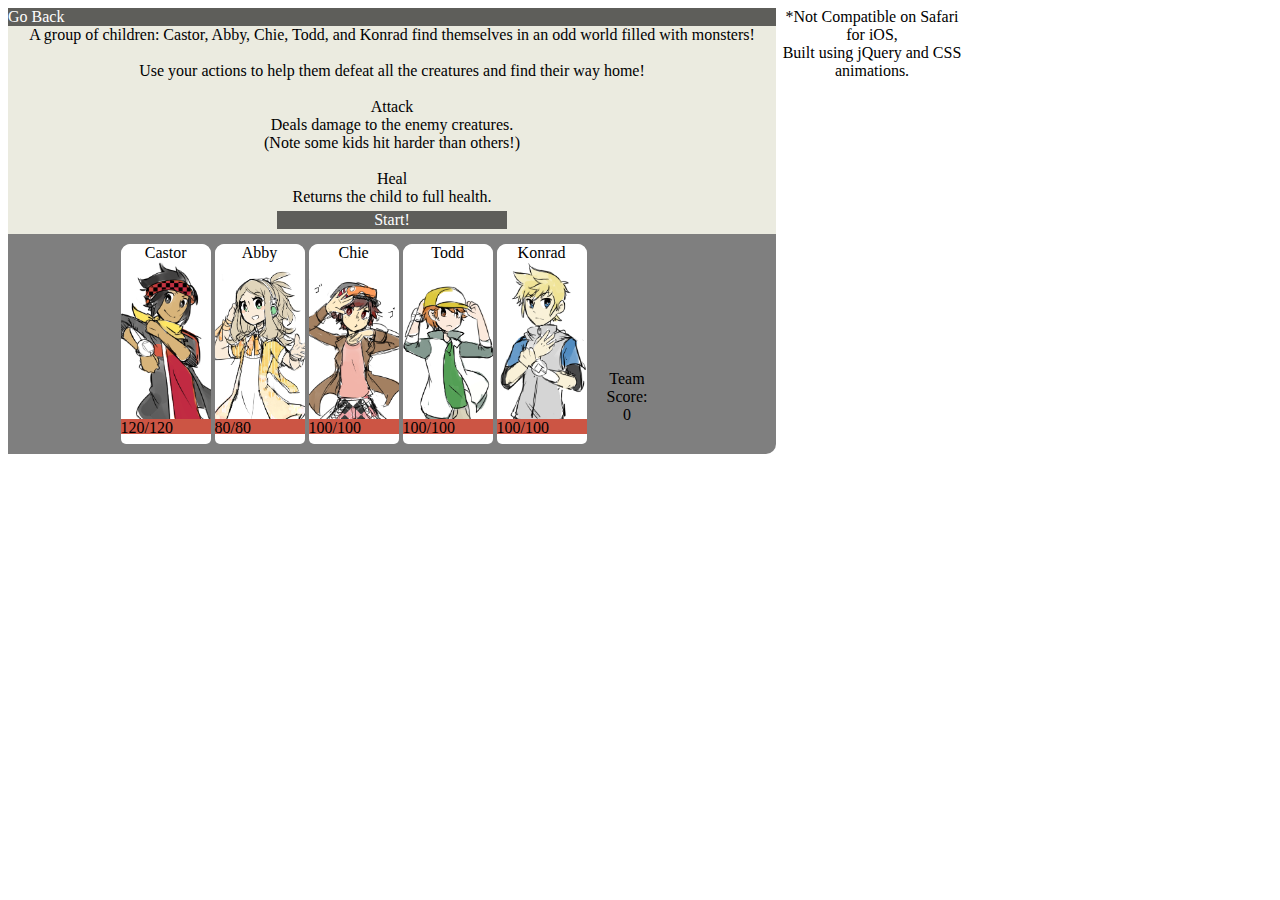
<file: index.html>
<!DOCTYPE html>
<html>
<head>
	<title>Early RPG</title>
	<link rel="stylesheet" type="text/css" href="style.css">
	<link rel="stylesheet" type="text/css" href="animations.css">
	<link rel="stylesheet" type="text/css" href="http://csshake.surge.sh/csshake.min.css">
	<link href="https://fonts.googleapis.com/css?family=Metrophobic|Slackey" rel="stylesheet">


</head>
<body>
	<div class='flex'>

		
		<div class='bg'>

			<div class='start'>
			<div class="back"><a onclick="history.back(-1)">Go Back</a></div>


				A group of children: Castor, Abby, Chie, Todd, and Konrad find themselves in an odd world filled with monsters!
				<br/>
				<br/>
				Use your actions to help them defeat all the creatures and find their way home!

				<br>
				<br>Attack
				<br>Deals damage to the enemy creatures.
				<br>(Note some kids hit harder than others!)
				<br>
				<br>Heal
				<br>Returns the child to full health.



				<div class='button' id=start>Start!</div>
			</div>

			<div class='left'>
			<div class="back"><a onclick="history.back(-1)">Go Back</a></div>
				<div class='header' id=left>Round 1
				</div>
				<div class="enemy_container">
					<div class='enemyimage' id='0'>
						<div class='health-bg'><br></div>
						<div class='health-bar' data-total="1000" data-value="1000">
							<div class="bar">
								<div class="hit"></div>
							</div>
							<div class="backgroundWhite">Enemy Creature</div>
						</div>

					</div>
					<div class='enemyimage' id='1'>
						<div class='health-bg'><br></div>
						<div class='health-bar' data-total="1000" data-value="1000">
							<div class="bar">
								<div class="hit"></div>
							</div>
						</div>
					</div>
					<div class='enemyimage' id='2'>
						<div class='health-bg'><br></div>
						<div class='health-bar' data-total="1000" data-value="1000">
							<div class="bar">
								<div class="hit"></div>
							</div>
						</div>
					</div>
					<div class='enemyimage' id='3'>
						<div class='health-bg'><br></div>
						<div class='health-bar' data-total="1000" data-value="1000">
							<div class="bar">
								<div class="hit"></div>
							</div>
						</div>
					</div>
					<div class='enemyimage' id='4'>
						<div class='health-bg'><br></div>
						<div class='health-bar' data-total="1000" data-value="1000">
							<div class="bar">
								<div class="hit"></div>
							</div>
						</div>
					</div>
				</div>
				<div class='turnorder'>
					Turn Order:
					<!-- <ul class='turn'>Abby</ul> -->
					<!-- <ul class='turn'>Chie</ul> -->
					<!-- <ul class='turn'>Shurimon</ul> -->
					<!-- <ul class='turn'>Castor</ul> -->
					<!-- <ul class='turn'>Todd</ul> -->
					<!-- <ul class='turn'>Konrad</ul> -->
				</div>

				<div class='enemytext'>
					Enemy Message!
				</div>

			</div>

			<div class='right'>


				<div class='characters_container'>

					<div class='character'  id = player1> 
						<div class='health-bg'><br></div>
						<div class=charactertext>Castor</div>
						<div class='health-bar' data-total="1000" data-value="1000">
							<health>
								100
							</health>
							<div class="bar">
								<div class="hit"></div>
							</div>

						</div>
<!-- 					<div class="CurrentTurn" id = "Castor">Current Turn</div>
-->				</div>
<div class='character' id = player2> 
	<div class='health-bg'><br></div>
	<div class=charactertext>Abby</div>
	<div class='health-bar' data-total="1000" data-value="1000">
		<health>

		</health>
		<div class="bar">
			<div class="hit"></div>
		</div>
	</div>
<!-- 					<div class="CurrentTurn" id = "Abby">Current Turn</div>
-->				</div>
<div class='character' id = player3> 
	<div class='health-bg'><br></div>
	<div class=charactertext>Chie</div>
	<div class='health-bar' data-total="1000" data-value="1000">
		<health></health>
		<div class="bar">
			<div class="hit"></div>
		</div>
	</div>
<!-- 					<div class="CurrentTurn" id = "Chie">Current Turn</div>
-->				</div>
<div class='character' id = player4> 
	<div class='health-bg'><br></div>
	<div class=charactertext>Todd</div>
	<div class='health-bar' data-total="1000" data-value="1000">
		<health></health>
		<div class="bar">
			<div class="hit"></div>
		</div>
	</div>
<!-- 					<div class="CurrentTurn" id = "Todd">Current Turn</div>
-->				</div>
<div class='character' id = player5>
	<div class='health-bg'><br></div>
	<div class=charactertext>Konrad</div>
	<div class='health-bar' data-total="1000" data-value="1000">
		<health></health>
		<div class="bar">
			<div class="hit"></div>
		</div>

	</div>
<!-- 					<div class="CurrentTurn" id = "Konrad">Current Turn</div>
-->				</div>

<div class = 'buttcontainer'>
	<div class = 'button' id ='action'>Pick An Action!</div>
	<p class='button' id='attack'>Attack</p>
	<p class='button' id='heal'>Heal</p>
	<p class='button' id='next'>Next</p>
	<div class = 'score'>
		<p id='score'>Team Score:<br> 0</p>
	</div>
</div>
</div>

<div class='header'>
</div>


</div>

<div>*Not Compatible on Safari for iOS, <br>Built using jQuery and CSS animations.	</div>
</div>


</div>
</div>
</div>
</body>

</html>


<script src="https://ajax.googleapis.com/ajax/libs/jquery/2.1.3/jquery.min.js"></script>	
<script src="characters.js" type="text/javascript" charset="utf-8" async defer></script>
<script src="enemies.js" type="text/javascript" charset="utf-8" async defer></script>
<script src="gamelogic.js" type="text/javascript" charset="utf-8" async defer></script>
<script src="script.js" type="text/javascript" charset="utf-8" async defer></script>
</file>
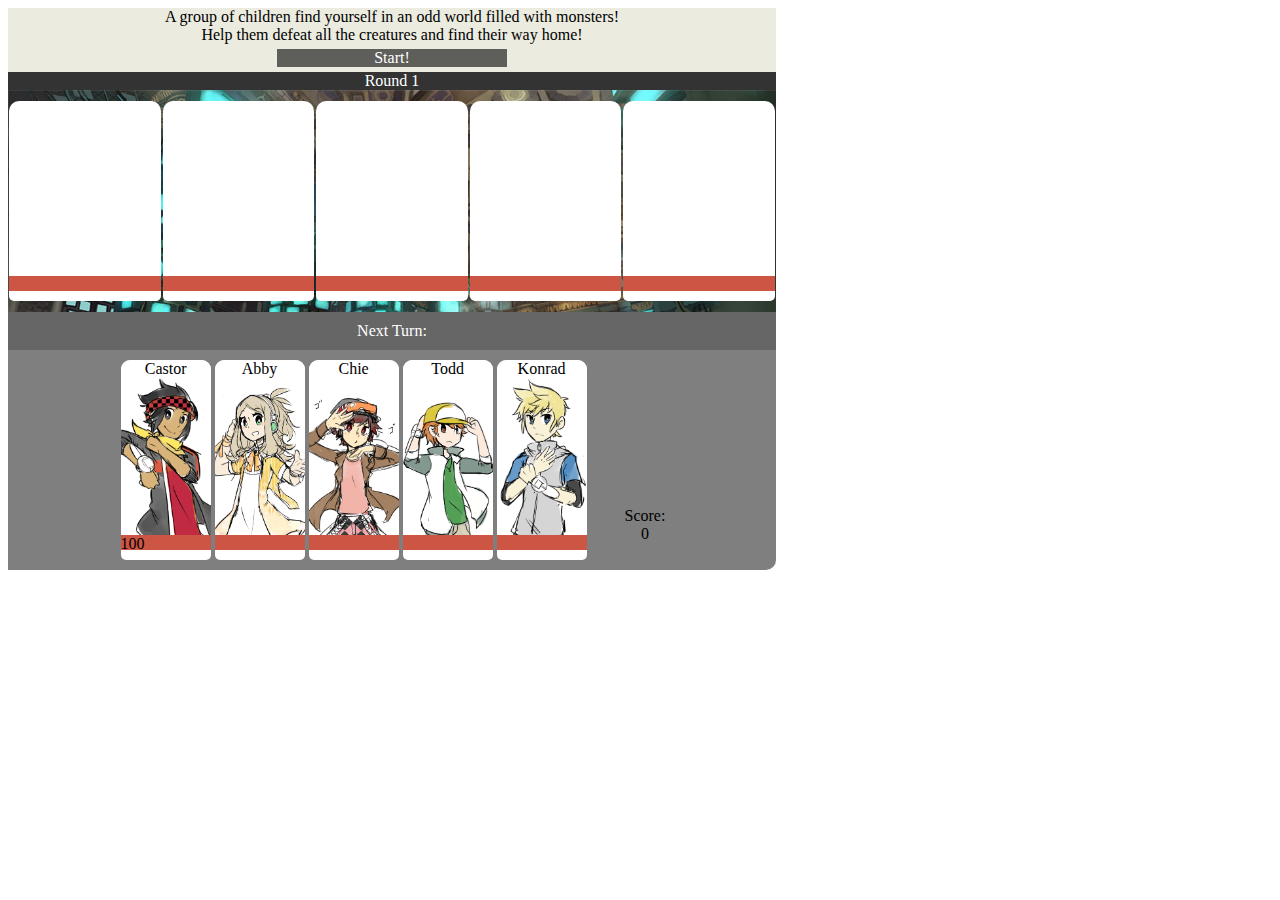
<file: github.io/index.html>
<!DOCTYPE html>
<html>
<head>
	<title>Early RPG</title>
	<link rel="stylesheet" type="text/css" href="style.css">
	<link rel="stylesheet" type="text/css" href="animations.css">
	<link rel="stylesheet" type="text/css" href="http://csshake.surge.sh/csshake.min.css">
	<link href="https://fonts.googleapis.com/css?family=Metrophobic|Slackey" rel="stylesheet">


</head>
<body>

	<div class='bg'>
		<div class='start'>
			A group of children find yourself in an odd world filled with monsters! <br> Help them defeat all the creatures and find their way home!
			<div class='button' id=start>Start!</div>
		</div>
		<div class='mid'>
			<div class='header' id=left>Message Log
			</div>
			<div class='playertext log'> Player Message! </div>


		</div>
		<div class='left'>
			<div class='header' id=left>Round 1
			</div>
			<div class="enemy_container">
				<div class='enemyimage' id='0'>
					<div class='health-bg'><br></div>
					<div class='health-bar' data-total="1000" data-value="1000">
						<div class="bar">
							<div class="hit"></div>
						</div>
					</div>
				</div>
				<div class='enemyimage' id='1'>
					<div class='health-bg'><br></div>
					<div class='health-bar' data-total="1000" data-value="1000">
						<div class="bar">
							<div class="hit"></div>
						</div>
					</div>
				</div>
				<div class='enemyimage' id='2'>
					<div class='health-bg'><br></div>
					<div class='health-bar' data-total="1000" data-value="1000">
						<div class="bar">
							<div class="hit"></div>
						</div>
					</div>
				</div>
				<div class='enemyimage' id='3'>
					<div class='health-bg'><br></div>
					<div class='health-bar' data-total="1000" data-value="1000">
						<div class="bar">
							<div class="hit"></div>
						</div>
					</div>
				</div>
				<div class='enemyimage' id='4'>
					<div class='health-bg'><br></div>
					<div class='health-bar' data-total="1000" data-value="1000">
						<div class="bar">
							<div class="hit"></div>
						</div>
					</div>
				</div>
			</div>
			<div class='turnorder'>
			Next Turn:
				<!-- <ul class='turn'>Abby</ul> -->
				<!-- <ul class='turn'>Chie</ul> -->
				<!-- <ul class='turn'>Shurimon</ul> -->
				<!-- <ul class='turn'>Castor</ul> -->
				<!-- <ul class='turn'>Todd</ul> -->
				<!-- <ul class='turn'>Konrad</ul> -->
			</div>
<!-- 
			<div class='enemytext'>
				Enemy Message!
			</div>
		-->
	</div>

	<div class='right'>


		<div class='characters_container'>

			<div class='character'  id = player1> 
				<div class='health-bg'><br></div>
				<div class=charactertext>Castor</div>
				<div class='health-bar' data-total="1000" data-value="1000">
					<health>
						100
					</health>
					<div class="bar">
						<div class="hit"></div>
					</div>
				</div>
			</div>
			<div class='character' id = player2> 
				<div class='health-bg'><br></div>
				<div class=charactertext>Abby</div>
				<div class='health-bar' data-total="1000" data-value="1000">
					<health>

					</health>
					<div class="bar">
						<div class="hit"></div>
					</div>
				</div>
			</div>
			<div class='character' id = player3> 
				<div class='health-bg'><br></div>
				<div class=charactertext>Chie</div>
				<div class='health-bar' data-total="1000" data-value="1000">
					<health></health>
					<div class="bar">
						<div class="hit"></div>
					</div>
				</div>
			</div>
			<div class='character' id = player4> 
				<div class='health-bg'><br></div>
				<div class=charactertext>Todd</div>
				<div class='health-bar' data-total="1000" data-value="1000">
					<health></health>
					<div class="bar">
						<div class="hit"></div>
					</div>
				</div>
			</div>
			<div class='character' id = player5>
				<div class='health-bg'><br></div>
				<div class=charactertext>Konrad</div>
				<div class='health-bar' data-total="1000" data-value="1000">
					<health></health>
					<div class="bar">
						<div class="hit"></div>
					</div>

				</div>
			</div>

			<div class = 'buttcontainer'>
				<p class='button' id='attack'>Attack</p>
				<p class='button' id='defend'>Defend</p>
				<p class='button' id='heal'>Heal</p>
				<p class='button' id='skill'>Skill</p>
				<p class='button' id='next'>Next</p>
				<div class = 'score'>
					<p id='score'>Score:<br> 0</p>
				</div>
			</div>
		</div>

		<div class='header'>
		</div>


	</div>

</div>



</div>
</div>

</body>
</html>


<script src="https://ajax.googleapis.com/ajax/libs/jquery/2.1.3/jquery.min.js"></script>	
<script src="characters.js" type="text/javascript" charset="utf-8" async defer></script>
<script src="enemies.js" type="text/javascript" charset="utf-8" async defer></script>
<script src="gamelogic.js" type="text/javascript" charset="utf-8" async defer></script>
<script src="script.js" type="text/javascript" charset="utf-8" async defer></script>
</file>
<file: style.css>
body{
				text-align: center;
			}

			.back{
				cursor: pointer;
				background: rgba(0, 0, 0, 0.6);
				color: white;
				width: 100%;
				bottom: 5px;
				text-align: left;
			}


			.start{
				float: left;
				width: 80%;
				background: #ebebe0;
			}
			.top{
				width: auto; 
				height: auto;
				background-color: #181000;]
				position: absolute;
				/*border-style: solid;*/
			}
			.bg{
				max-width: 60em;
				min-height: 10em;
				/* 				background-color: #f66f00; */
				position: absolute;
				/*border-style: solid;*/
				border-radius: 10px;
			}
			.mid{
				float: 	right;
				background-color: grey;
				height: 100%;
				width: 20%;		
				/*margin: 10px 0 0 0;*/
				/*bottom: 0;*/
				position: relative;
				visibility: hidden;
			}
			.left {
				width: 80%;
				/*height: 30em;*/
				/* 				background-color: #ff5; */
				float: left;
				bottom:0;
				border-top-left-radius: 10px;
				position: relative;
				align-items: center;
				justify-content: center;
			}
			.right {
				width: 80%;
				/*height: 30em;*/
				/* 				background-color: black; */
				float: left;
				bottom:0;
				border-bottom-right-radius: 10px;
				position: relative;
				align-items: center;
				justify-content: center;
				/*padding-left: 0.5%;*/
			}

			.buttcontainer{	
				display: inline;
				float: right;
				width: 10%;
				align-items: center;
				justify-content: center;
				padding-top: 10px


			}


			.button{
				margin: 5px;
				cursor: pointer;
				/* 				background-color: #a014a0; */
				background: rgba(0, 0, 0, 0.6);
				color: white;
				/*border-style: solid;*/
				width: 100%;
				bottom: 5px;
				/*margin-left: auto;*/
				/*margin-right: auto;*/
				visibility: hidden;
			}

			.button#action{
				background-color: rgba(0, 0, 0, 0.6);
				cursor: auto;
				width: 100%;
				border-bottom: solid;
			}


			.button#start{
				/*display: flex;*/
				width: 30%;
				margin-left: auto;
				margin-right: auto;
				visibility: visible;
			}

			.button#next{
				width: 130%;
			}


			.off{
				background-color: grey;
				cursor: default;
			}
			.score{
				float: right;
			}

			.turnorder{
				background: rgba(0, 0, 0, 0.6);
				color: white;
				/* 				border-bottom-style: solid; */
				width: 100%;
				/*float: left;*/
				display: flex;
				align-items: center;
				justify-content: center;
				overflow: hidden;
				scroll-behavior: smooth;
				padding: 10px 0px 10px 0px;
			}

			.turn{
				/*gamelogic.js as border stuff*/
				display: flex;
				/*height: 50px;*/
				/*width: 50px;*/
				margin: 0 5px 0 5px;
				padding: 5px;
				background: rgba(0, 0, 0, 0.3);
				border-radius: 10px;

			}
			.enemy_container{
				display: flex;
				width: 100%;
				/* background-color: magenta; */
				background-image: url("./images/Binary_Castle_b.jpg");
				align-items: center;
				justify-content: center;
				float: center;
				padding: 10px 0px 10px 0px;
			}

			.enemyimage{
				height: 200px;
				width: 200px;
				/*display:flex;
				/*background-image: url("./images/shurimon.jpg");*/
				background-repeat: no-repeat;
				background-color: white;
				background-size: 100% ;
				/*align-items: center;*/
				/*justify-content: center;*/
				margin: 1px;
				/*margin: 10px 10px 10px 10px;*/
				border-radius: 10px;
				position: relative;

			}

			.selected{
				border-style: solid;
				border-color: gold;
			}
			.selected#player1{
				border-color: red;
			}
			.selected#player2{
				border-color: gold;
			}
			.selected#player3{
				border-color: orange;
			}
			.selected#player4{
				border-color: green;
			}
			.selected#player5{
				border-color: blue;
			}


			.defeated{
				-webkit-filter: grayscale(100%);
			}

			/*Health bar code - http://codepen.io/dwidomski/pen/KBzuo*/

			.health-bar{
				height: auto;
				width: 100%;
				background-color: grey;
				display:inlineflex;
				bottom: 10px;
				position: absolute;
			}

			.bar {
				background: #c54;
				width: 100%;
				height: 10px;
				position: relative;
				transition: width .5s linear;
				padding-top: 5px;
			}

			.hit {
				background: rgba(255,255,255,0.6);
				position: absolute;
				top: 0;
				right: 0;
				bottom: 0;
				width: 0px;
				padding-top: 5px;

				transition: width .5s linear;

			}

			.health-bg{
				height: auto;
				width: 100%;
				background-color: white;
				display:inlineflex;
				bottom: 0px;
				position: absolute;
				border-bottom-right-radius: 5px;
				border-bottom-left-radius: 5px;
			}





			.header{
				/* 				background-color: #f66f00; */
				width: 100%;
				align-items: center;
				justify-content: center;
			}
			.header#left{
				width: 100%;
				/* 				background-color: purple; */
				background: rgba(0, 0, 0, 0.8);

				color: white;
			}
			.header#turnorder{
				border-bottom-style: solid;
			}
			.bottom{
				bottom: 0
				position: absolute;
			}


			.characters_container{
				display: flex;
				width: 100%;
				height: 50%;
				background: rgba(0, 0, 0, 0.5);
				/* 				background-color: purple; */
				align-items: center;
				justify-content: center;
				float: left;
				padding: 10px 0px 10px 0px;
				border-bottom-right-radius: 10px;
			}
			.character{
				width: 90px;
				height: 200px;
				min-height: 50%;
				/* 				background-color: pink; */
				float: left;
				margin: 0 2px 0 2px;
				border-radius: 10px;
				background-image: url("./images/Kids.png");
				background-size: 700px ;
				background-repeat: no-repeat;
				position: relative;
			}
			.charactertext{
				border-radius: 10px;
				background-color: white;
				overflow: hidden;
				scroll-behavior: smooth;
			}
			.playertext{
				max-height: 25em;
				min-height: 25em;
				width: 100%;
				/* 				background-color: orange; */
				border-bottom-right-radius: 5px;
				align-items: center;
				justify-content: center;
				box-sizing: border-box;
				align-items: center;
				justify-content: center;
				overflow-y: scroll;
				scroll-behavior: smooth;
			}

			.enemytext{
				/*height: 100%;*/
				width: 100%;
				align-items: center;
				justify-content: center;
				/*box-sizing: border-box;*/
				/*scroll-behavior: smooth;*/
				/*position: absolute;*/
				background: salmon;
				display: flex;
			}

			.turn#order0{
				border-bottom-style: solid;
				border-color: orange;
			}


			/*//could probably be set with javascript when setting players*/
			.character#player1{
				background-position: -40px -1px;
			}
			.character#player2{
				background-position: -308px -20px;
			}
			.character#player3{
				background-position: -175px -28px;
			}
			.character#player4{
				background-position: -435px -40px;
			}
			.character#player5{
				background-position: -565px -1px;
			}

			health{
				/*color: red;*/
				/*width: 100%;*/
				background: none;
				position: absolute;
				z-index:10;
				display: flex;
				margin-left: auto;
				margin-right: auto;
			}

			/*CSS Shake - https://elrumordelaluz.github.io/csshake/*/
			.hit {
				animation: shake-opacity 0.82s cubic-bezier(.36,.07,.19,.97) both;
				/*transform: translate3d(0, 0, 0);*/
				/*backface-visibility: hidden;*/
				/*perspective: 1000px;*/
			}

			.button:hover{
				animation: floating 0.82s cubic-bezier(.36,.07,.19,.97) both;
			}

			.button#action:hover{
				animation: none;
			}


			.character:hover, .enemyimage:hover{
				/*animation: pulse 0.82s cubic-bezier(.36,.07,.19,.97) both;*/
			}
/*			.enemyimage:hover .character:hover .button:hover{
				animation: floating;
				}*/

				win{
					color:white;
					font-family: 'Slackey', cursive;
					font-size: 100px;
					-webkit-text-stroke-width: 2px;
					-webkit-text-stroke-color: black;
				}

				lose{
					color:white;
					font-family: 'Slackey', cursive;
					font-size: 100px;
					-webkit-text-stroke-width: 2px;
					-webkit-text-stroke-color: black;
				}
</file>
<file: animations.css>
/*
==============================================
CSS3 ANIMATION CHEAT SHEET
==============================================

Made by Justin Aguilar

www.justinaguilar.com/animations/

Questions, comments, concerns, love letters:
justin@justinaguilar.com
==============================================
*/

/*
==============================================
slideDown
==============================================
*/
.CurrentTurn{
	background-color: hsla(0, 0%, 0%, .5);
	visibility: hidden;
	color: white;
	 position: absolute;
    bottom: 25%;
    width: 100%;
}

.visible{
	visibility: visible;
}


.backgroundWhite{
	background-color: white;
}

.slideDown{
	animation-name: slideDown;
	-webkit-animation-name: slideDown;	

	animation-duration: 1s;	
	-webkit-animation-duration: 1s;

	animation-timing-function: ease;	
	-webkit-animation-timing-function: ease;	

	visibility: visible !important;						
}

@keyframes slideDown {
	0% {
		transform: translateY(-100%);
	}
	50%{
		transform: translateY(8%);
	}
	65%{
		transform: translateY(-4%);
	}
	80%{
		transform: translateY(4%);
	}
	95%{
		transform: translateY(-2%);
	}			
	100% {
		transform: translateY(0%);
	}		
}

@-webkit-keyframes slideDown {
	0% {
		-webkit-transform: translateY(-100%);
	}
	50%{
		-webkit-transform: translateY(8%);
	}
	65%{
		-webkit-transform: translateY(-4%);
	}
	80%{
		-webkit-transform: translateY(4%);
	}
	95%{
		-webkit-transform: translateY(-2%);
	}			
	100% {
		-webkit-transform: translateY(0%);
	}	
}

/*
==============================================
slideUp
==============================================
*/


.slideUp{
	animation-name: slideUp;
	-webkit-animation-name: slideUp;	

	animation-duration: 1s;	
	-webkit-animation-duration: 1s;

	animation-timing-function: ease;	
	-webkit-animation-timing-function: ease;

	visibility: visible !important;			
}

@keyframes slideUp {
	0% {
		transform: translateY(100%);
	}
	50%{
		transform: translateY(-8%);
	}
	65%{
		transform: translateY(4%);
	}
	80%{
		transform: translateY(-4%);
	}
	95%{
		transform: translateY(2%);
	}			
	100% {
		transform: translateY(0%);
	}	
}

@-webkit-keyframes slideUp {
	0% {
		-webkit-transform: translateY(100%);
	}
	50%{
		-webkit-transform: translateY(-8%);
	}
	65%{
		-webkit-transform: translateY(4%);
	}
	80%{
		-webkit-transform: translateY(-4%);
	}
	95%{
		-webkit-transform: translateY(2%);
	}			
	100% {
		-webkit-transform: translateY(0%);
	}	
}

/*
==============================================
slideLeft
==============================================
*/


.slideLeft{
	animation-name: slideLeft;
	-webkit-animation-name: slideLeft;	

	animation-duration: 1s;	
	-webkit-animation-duration: 1s;

	animation-timing-function: ease-in-out;	
	-webkit-animation-timing-function: ease-in-out;		

	visibility: visible !important;	
}

@keyframes slideLeft {
	0% {
		transform: translateX(150%);
	}
	50%{
		transform: translateX(-8%);
	}
	65%{
		transform: translateX(4%);
	}
	80%{
		transform: translateX(-4%);
	}
	95%{
		transform: translateX(2%);
	}			
	100% {
		transform: translateX(0%);
	}
}

@-webkit-keyframes slideLeft {
	0% {
		-webkit-transform: translateX(150%);
	}
	50%{
		-webkit-transform: translateX(-8%);
	}
	65%{
		-webkit-transform: translateX(4%);
	}
	80%{
		-webkit-transform: translateX(-4%);
	}
	95%{
		-webkit-transform: translateX(2%);
	}			
	100% {
		-webkit-transform: translateX(0%);
	}
}

/*
==============================================
slideRight
==============================================
*/


.slideRight{
	animation-name: slideRight;
	-webkit-animation-name: slideRight;	

	animation-duration: 1s;	
	-webkit-animation-duration: 1s;

	animation-timing-function: ease-in-out;	
	-webkit-animation-timing-function: ease-in-out;		

	visibility: visible !important;	
}

@keyframes slideRight {
	0% {
		transform: translateX(-150%);
	}
	50%{
		transform: translateX(8%);
	}
	65%{
		transform: translateX(-4%);
	}
	80%{
		transform: translateX(4%);
	}
	95%{
		transform: translateX(-2%);
	}			
	100% {
		transform: translateX(0%);
	}	
}

@-webkit-keyframes slideRight {
	0% {
		-webkit-transform: translateX(-150%);
	}
	50%{
		-webkit-transform: translateX(8%);
	}
	65%{
		-webkit-transform: translateX(-4%);
	}
	80%{
		-webkit-transform: translateX(4%);
	}
	95%{
		-webkit-transform: translateX(-2%);
	}			
	100% {
		-webkit-transform: translateX(0%);
	}
}

/*
==============================================
slideExpandUp
==============================================
*/


.slideExpandUp{
	animation-name: slideExpandUp;
	-webkit-animation-name: slideExpandUp;	

	animation-duration: 1.6s;	
	-webkit-animation-duration: 1.6s;

	animation-timing-function: ease-out;	
	-webkit-animation-timing-function: ease -out;

	visibility: visible !important;	
}

@keyframes slideExpandUp {
	0% {
		transform: translateY(100%) scaleX(0.5);
	}
	30%{
		transform: translateY(-8%) scaleX(0.5);
	}	
	40%{
		transform: translateY(2%) scaleX(0.5);
	}
	50%{
		transform: translateY(0%) scaleX(1.1);
	}
	60%{
		transform: translateY(0%) scaleX(0.9);		
	}
	70% {
		transform: translateY(0%) scaleX(1.05);
	}			
	80%{
		transform: translateY(0%) scaleX(0.95);		
	}
	90% {
		transform: translateY(0%) scaleX(1.02);
	}	
	100%{
		transform: translateY(0%) scaleX(1);		
	}
}

@-webkit-keyframes slideExpandUp {
	0% {
		-webkit-transform: translateY(100%) scaleX(0.5);
	}
	30%{
		-webkit-transform: translateY(-8%) scaleX(0.5);
	}	
	40%{
		-webkit-transform: translateY(2%) scaleX(0.5);
	}
	50%{
		-webkit-transform: translateY(0%) scaleX(1.1);
	}
	60%{
		-webkit-transform: translateY(0%) scaleX(0.9);		
	}
	70% {
		-webkit-transform: translateY(0%) scaleX(1.05);
	}			
	80%{
		-webkit-transform: translateY(0%) scaleX(0.95);		
	}
	90% {
		-webkit-transform: translateY(0%) scaleX(1.02);
	}	
	100%{
		-webkit-transform: translateY(0%) scaleX(1);		
	}
}

/*
==============================================
expandUp
==============================================
*/


.expandUp{
	animation-name: expandUp;
	-webkit-animation-name: expandUp;	

	animation-duration: 0.7s;	
	-webkit-animation-duration: 0.7s;

	animation-timing-function: ease;	
	-webkit-animation-timing-function: ease;		

	visibility: visible !important;	
}

@keyframes expandUp {
	0% {
		transform: translateY(100%) scale(0.6) scaleY(0.5);
	}
	60%{
		transform: translateY(-7%) scaleY(1.12);
	}
	75%{
		transform: translateY(3%);
	}	
	100% {
		transform: translateY(0%) scale(1) scaleY(1);
	}	
}

@-webkit-keyframes expandUp {
	0% {
		-webkit-transform: translateY(100%) scale(0.6) scaleY(0.5);
	}
	60%{
		-webkit-transform: translateY(-7%) scaleY(1.12);
	}
	75%{
		-webkit-transform: translateY(3%);
	}	
	100% {
		-webkit-transform: translateY(0%) scale(1) scaleY(1);
	}	
}

/*
==============================================
fadeIn
==============================================
*/

.fadeIn{
	animation-name: fadeIn;
	-webkit-animation-name: fadeIn;	

	animation-duration: 1.5s;	
	-webkit-animation-duration: 1.5s;

	animation-timing-function: ease-in-out;	
	-webkit-animation-timing-function: ease-in-out;		

	visibility: visible !important;	
}

@keyframes fadeIn {
	0% {
		transform: scale(0);
		opacity: 0.0;		
	}
	60% {
		transform: scale(1.1);	
	}
	80% {
		transform: scale(0.9);
		opacity: 1;	
	}	
	100% {
		transform: scale(1);
		opacity: 1;	
	}		
}

@-webkit-keyframes fadeIn {
	0% {
		-webkit-transform: scale(0);
		opacity: 0.0;		
	}
	60% {
		-webkit-transform: scale(1.1);
	}
	80% {
		-webkit-transform: scale(0.9);
		opacity: 1;	
	}	
	100% {
		-webkit-transform: scale(1);
		opacity: 1;	
	}		
}

/*
==============================================
expandOpen
==============================================
*/


.expandOpen{
	animation-name: expandOpen;
	-webkit-animation-name: expandOpen;	

	animation-duration: 1.2s;	
	-webkit-animation-duration: 1.2s;

	animation-timing-function: ease-out;	
	-webkit-animation-timing-function: ease-out;	

	visibility: visible !important;	
}

@keyframes expandOpen {
	0% {
		transform: scale(1.8);		
	}
	50% {
		transform: scale(0.95);
	}	
	80% {
		transform: scale(1.05);
	}
	90% {
		transform: scale(0.98);
	}	
	100% {
		transform: scale(1);
	}			
}

@-webkit-keyframes expandOpen {
	0% {
		-webkit-transform: scale(1.8);		
	}
	50% {
		-webkit-transform: scale(0.95);
	}	
	80% {
		-webkit-transform: scale(1.05);
	}
	90% {
		-webkit-transform: scale(0.98);
	}	
	100% {
		-webkit-transform: scale(1);
	}					
}

/*
==============================================
bigEntrance
==============================================
*/


.bigEntrance{
	animation-name: bigEntrance;
	-webkit-animation-name: bigEntrance;	

	animation-duration: 1.6s;	
	-webkit-animation-duration: 1.6s;

	animation-timing-function: ease-out;	
	-webkit-animation-timing-function: ease-out;	

	visibility: visible !important;			
}

@keyframes bigEntrance {
	0% {
		transform: scale(0.3) rotate(6deg) translateX(-30%) translateY(30%);
		opacity: 0.2;
	}
	30% {
		transform: scale(1.03) rotate(-2deg) translateX(2%) translateY(-2%);		
		opacity: 1;
	}
	45% {
		transform: scale(0.98) rotate(1deg) translateX(0%) translateY(0%);
		opacity: 1;
	}
	60% {
		transform: scale(1.01) rotate(-1deg) translateX(0%) translateY(0%);		
		opacity: 1;
	}	
	75% {
		transform: scale(0.99) rotate(1deg) translateX(0%) translateY(0%);
		opacity: 1;
	}
	90% {
		transform: scale(1.01) rotate(0deg) translateX(0%) translateY(0%);		
		opacity: 1;
	}	
	100% {
		transform: scale(1) rotate(0deg) translateX(0%) translateY(0%);
		opacity: 1;
	}		
}

@-webkit-keyframes bigEntrance {
	0% {
		-webkit-transform: scale(0.3) rotate(6deg) translateX(-30%) translateY(30%);
		opacity: 0.2;
	}
	30% {
		-webkit-transform: scale(1.03) rotate(-2deg) translateX(2%) translateY(-2%);		
		opacity: 1;
	}
	45% {
		-webkit-transform: scale(0.98) rotate(1deg) translateX(0%) translateY(0%);
		opacity: 1;
	}
	60% {
		-webkit-transform: scale(1.01) rotate(-1deg) translateX(0%) translateY(0%);		
		opacity: 1;
	}	
	75% {
		-webkit-transform: scale(0.99) rotate(1deg) translateX(0%) translateY(0%);
		opacity: 1;
	}
	90% {
		-webkit-transform: scale(1.01) rotate(0deg) translateX(0%) translateY(0%);		
		opacity: 1;
	}	
	100% {
		-webkit-transform: scale(1) rotate(0deg) translateX(0%) translateY(0%);
		opacity: 1;
	}				
}

/*
==============================================
hatch
==============================================
*/

.hatch{
	animation-name: hatch;
	-webkit-animation-name: hatch;	

	animation-duration: 2s;	
	-webkit-animation-duration: 2s;

	animation-timing-function: ease-in-out;	
	-webkit-animation-timing-function: ease-in-out;

	transform-origin: 50% 100%;
	-ms-transform-origin: 50% 100%;
	-webkit-transform-origin: 50% 100%; 

	visibility: visible !important;		
}

@keyframes hatch {
	0% {
		transform: rotate(0deg) scaleY(0.6);
	}
	20% {
		transform: rotate(-2deg) scaleY(1.05);
	}
	35% {
		transform: rotate(2deg) scaleY(1);
	}
	50% {
		transform: rotate(-2deg);
	}	
	65% {
		transform: rotate(1deg);
	}	
	80% {
		transform: rotate(-1deg);
	}		
	100% {
		transform: rotate(0deg);
	}									
}

@-webkit-keyframes hatch {
	0% {
		-webkit-transform: rotate(0deg) scaleY(0.6);
	}
	20% {
		-webkit-transform: rotate(-2deg) scaleY(1.05);
	}
	35% {
		-webkit-transform: rotate(2deg) scaleY(1);
	}
	50% {
		-webkit-transform: rotate(-2deg);
	}	
	65% {
		-webkit-transform: rotate(1deg);
	}	
	80% {
		-webkit-transform: rotate(-1deg);
	}		
	100% {
		-webkit-transform: rotate(0deg);
	}		
}


/*
==============================================
bounce
==============================================
*/


.bounce{
	animation-name: bounce;
	-webkit-animation-name: bounce;	

	animation-duration: 1.6s;	
	-webkit-animation-duration: 1.6s;

	animation-timing-function: ease;	
	-webkit-animation-timing-function: ease;	
	
	transform-origin: 50% 100%;
	-ms-transform-origin: 50% 100%;
	-webkit-transform-origin: 50% 100%; 	
}

@keyframes bounce {
	0% {
		transform: translateY(0%) scaleY(0.6);
	}
	60%{
		transform: translateY(-100%) scaleY(1.1);
	}
	70%{
		transform: translateY(0%) scaleY(0.95) scaleX(1.05);
	}
	80%{
		transform: translateY(0%) scaleY(1.05) scaleX(1);
	}	
	90%{
		transform: translateY(0%) scaleY(0.95) scaleX(1);
	}				
	100%{
		transform: translateY(0%) scaleY(1) scaleX(1);
	}	
}

@-webkit-keyframes bounce {
	0% {
		-webkit-transform: translateY(0%) scaleY(0.6);
	}
	60%{
		-webkit-transform: translateY(-100%) scaleY(1.1);
	}
	70%{
		-webkit-transform: translateY(0%) scaleY(0.95) scaleX(1.05);
	}
	80%{
		-webkit-transform: translateY(0%) scaleY(1.05) scaleX(1);
	}	
	90%{
		-webkit-transform: translateY(0%) scaleY(0.95) scaleX(1);
	}				
	100%{
		-webkit-transform: translateY(0%) scaleY(1) scaleX(1);
	}		
}


/*
==============================================
pulse
==============================================
*/

.pulse{
	animation-name: pulse;
	-webkit-animation-name: pulse;	

	animation-duration: 1.5s;	
	-webkit-animation-duration: 1.5s;

	animation-iteration-count: infinite;
	-webkit-animation-iteration-count: infinite;
}

@keyframes pulse {
	0% {
		transform: scale(0.9);
		opacity: 0.7;		
	}
	50% {
		transform: scale(1);
		opacity: 1;	
	}	
	100% {
		transform: scale(0.9);
		opacity: 0.7;	
	}			
}

@-webkit-keyframes pulse {
	0% {
		-webkit-transform: scale(0.95);
		opacity: 0.7;		
	}
	50% {
		-webkit-transform: scale(1);
		opacity: 1;	
	}	
	100% {
		-webkit-transform: scale(0.95);
		opacity: 0.7;	
	}			
}

/*
==============================================
floating
==============================================
*/

.floating{
	animation-name: floating;
	-webkit-animation-name: floating;

	animation-duration: 1.5s;	
	-webkit-animation-duration: 1.5s;

	animation-iteration-count: infinite;
	-webkit-animation-iteration-count: infinite;
}

@keyframes floating {
	0% {
		transform: translateY(0%);	
	}
	50% {
		transform: translateY(8%);	
	}	
	100% {
		transform: translateY(0%);
	}			
}

@-webkit-keyframes floating {
	0% {
		-webkit-transform: translateY(0%);	
	}
	50% {
		-webkit-transform: translateY(8%);	
	}	
	100% {
		-webkit-transform: translateY(0%);
	}			
}

/*
==============================================
tossing
==============================================
*/

.tossing{
	animation-name: tossing;
	-webkit-animation-name: tossing;	

	animation-duration: 2.5s;	
	-webkit-animation-duration: 2.5s;

	animation-iteration-count: infinite;
	-webkit-animation-iteration-count: infinite;
}

@keyframes tossing {
	0% {
		transform: rotate(-4deg);	
	}
	50% {
		transform: rotate(4deg);
	}
	100% {
		transform: rotate(-4deg);	
	}						
}

@-webkit-keyframes tossing {
	0% {
		-webkit-transform: rotate(-4deg);	
	}
	50% {
		-webkit-transform: rotate(4deg);
	}
	100% {
		-webkit-transform: rotate(-4deg);	
	}				
}

/*
==============================================
pullUp
==============================================
*/

.pullUp{
	animation-name: pullUp;
	-webkit-animation-name: pullUp;	

	animation-duration: 1.1s;	
	-webkit-animation-duration: 1.1s;

	animation-timing-function: ease-out;	
	-webkit-animation-timing-function: ease-out;	

	transform-origin: 50% 100%;
	-ms-transform-origin: 50% 100%;
	-webkit-transform-origin: 50% 100%; 		
}

@keyframes pullUp {
	0% {
		transform: scaleY(0.1);
	}
	40% {
		transform: scaleY(1.02);
	}
	60% {
		transform: scaleY(0.98);
	}
	80% {
		transform: scaleY(1.01);
	}
	100% {
		transform: scaleY(0.98);
	}				
	80% {
		transform: scaleY(1.01);
	}
	100% {
		transform: scaleY(1);
	}							
}

@-webkit-keyframes pullUp {
	0% {
		-webkit-transform: scaleY(0.1);
	}
	40% {
		-webkit-transform: scaleY(1.02);
	}
	60% {
		-webkit-transform: scaleY(0.98);
	}
	80% {
		-webkit-transform: scaleY(1.01);
	}
	100% {
		-webkit-transform: scaleY(0.98);
	}				
	80% {
		-webkit-transform: scaleY(1.01);
	}
	100% {
		-webkit-transform: scaleY(1);
	}		
}

/*
==============================================
pullDown
==============================================
*/

.pullDown{
	animation-name: pullDown;
	-webkit-animation-name: pullDown;	

	animation-duration: 1.1s;	
	-webkit-animation-duration: 1.1s;

	animation-timing-function: ease-out;	
	-webkit-animation-timing-function: ease-out;	

	transform-origin: 50% 0%;
	-ms-transform-origin: 50% 0%;
	-webkit-transform-origin: 50% 0%; 		
}

@keyframes pullDown {
	0% {
		transform: scaleY(0.1);
	}
	40% {
		transform: scaleY(1.02);
	}
	60% {
		transform: scaleY(0.98);
	}
	80% {
		transform: scaleY(1.01);
	}
	100% {
		transform: scaleY(0.98);
	}				
	80% {
		transform: scaleY(1.01);
	}
	100% {
		transform: scaleY(1);
	}							
}

@-webkit-keyframes pullDown {
	0% {
		-webkit-transform: scaleY(0.1);
	}
	40% {
		-webkit-transform: scaleY(1.02);
	}
	60% {
		-webkit-transform: scaleY(0.98);
	}
	80% {
		-webkit-transform: scaleY(1.01);
	}
	100% {
		-webkit-transform: scaleY(0.98);
	}				
	80% {
		-webkit-transform: scaleY(1.01);
	}
	100% {
		-webkit-transform: scaleY(1);
	}		
}

/*
==============================================
stretchLeft
==============================================
*/

.stretchLeft{
	animation-name: stretchLeft;
	-webkit-animation-name: stretchLeft;	

	animation-duration: 1.5s;	
	-webkit-animation-duration: 1.5s;

	animation-timing-function: ease-out;	
	-webkit-animation-timing-function: ease-out;	

	transform-origin: 100% 0%;
	-ms-transform-origin: 100% 0%;
	-webkit-transform-origin: 100% 0%; 
}

@keyframes stretchLeft {
	0% {
		transform: scaleX(0.3);
	}
	40% {
		transform: scaleX(1.02);
	}
	60% {
		transform: scaleX(0.98);
	}
	80% {
		transform: scaleX(1.01);
	}
	100% {
		transform: scaleX(0.98);
	}				
	80% {
		transform: scaleX(1.01);
	}
	100% {
		transform: scaleX(1);
	}							
}

@-webkit-keyframes stretchLeft {
	0% {
		-webkit-transform: scaleX(0.3);
	}
	40% {
		-webkit-transform: scaleX(1.02);
	}
	60% {
		-webkit-transform: scaleX(0.98);
	}
	80% {
		-webkit-transform: scaleX(1.01);
	}
	100% {
		-webkit-transform: scaleX(0.98);
	}				
	80% {
		-webkit-transform: scaleX(1.01);
	}
	100% {
		-webkit-transform: scaleX(1);
	}		
}

/*
==============================================
stretchRight
==============================================
*/

.stretchRight{
	animation-name: stretchRight;
	-webkit-animation-name: stretchRight;	

	animation-duration: 1.5s;	
	-webkit-animation-duration: 1.5s;

	animation-timing-function: ease-out;	
	-webkit-animation-timing-function: ease-out;	

	transform-origin: 0% 0%;
	-ms-transform-origin: 0% 0%;
	-webkit-transform-origin: 0% 0%; 		
}

@keyframes stretchRight {
	0% {
		transform: scaleX(0.3);
	}
	40% {
		transform: scaleX(1.02);
	}
	60% {
		transform: scaleX(0.98);
	}
	80% {
		transform: scaleX(1.01);
	}
	100% {
		transform: scaleX(0.98);
	}				
	80% {
		transform: scaleX(1.01);
	}
	100% {
		transform: scaleX(1);
	}							
}

@-webkit-keyframes stretchRight {
	0% {
		-webkit-transform: scaleX(0.3);
	}
	40% {
		-webkit-transform: scaleX(1.02);
	}
	60% {
		-webkit-transform: scaleX(0.98);
	}
	80% {
		-webkit-transform: scaleX(1.01);
	}
	100% {
		-webkit-transform: scaleX(0.98);
	}				
	80% {
		-webkit-transform: scaleX(1.01);
	}
	100% {
		-webkit-transform: scaleX(1);
	}		
}
</file>
<file: github.io/style.css>
body{
				text-align: center;
			}
			.start{
				float: left;
				width: 80%;
				background: #ebebe0;
			}
			.top{
				width: auto; 
				height: auto;
				background-color: #181000;]
				position: absolute;
				/*border-style: solid;*/
			}
			.bg{
				max-width: 60em;
				min-height: 10em;
				/* 				background-color: #f66f00; */
				position: absolute;
				/*border-style: solid;*/
				border-radius: 10px;
			}
			.mid{
				float: 	right;
				background-color: grey;
				height: 100%;
				width: 20%;		
				/*margin: 10px 0 0 0;*/
				/*bottom: 0;*/
				position: relative;
				visibility: hidden;
			}
			.left {
				width: 80%;
				/*height: 30em;*/
				/* 				background-color: #ff5; */
				float: left;
				bottom:0;
				border-top-left-radius: 10px;
				position: relative;
				align-items: center;
				justify-content: center;
			}
			.right {
				width: 80%;
				/*height: 30em;*/
				/* 				background-color: black; */
				float: left;
				bottom:0;
				border-bottom-right-radius: 10px;
				position: relative;
				align-items: center;
				justify-content: center;
				/*padding-left: 0.5%;*/
			}

			.buttcontainer{	
				display: inline;
				float: right;
				width: 10%;
				align-items: center;
				justify-content: center;
				padding-top: 10px


			}


			.button{
				margin: 5px;
				cursor: pointer;
				/* 				background-color: #a014a0; */
				background: rgba(0, 0, 0, 0.6);
				color: white;
				/*border-style: solid;*/
				width: 100%;
				bottom: 5px;
				/*margin-left: auto;*/
				/*margin-right: auto;*/
				visibility: hidden;


			}

			.button#start{
				/*display: flex;*/
				width: 30%;
				margin-left: auto;
				margin-right: auto;
				visibility: visible;
			}

			.button#next{
				width: 130%;
			}


			.off{
				background-color: grey;
				cursor: default;
			}
			.score{
				float: right;
			}

			.turnorder{
				background: rgba(0, 0, 0, 0.6);
				color: white;
				/* 				border-bottom-style: solid; */
				width: 100%;
				/*float: left;*/
				display: flex;
				align-items: center;
				justify-content: center;
				overflow: hidden;
				scroll-behavior: smooth;
				padding: 10px 0px 10px 0px;
			}

			.turn{
				/*gamelogic.js as border stuff*/
				display: flex;
				/*height: 50px;*/
				/*width: 50px;*/
				margin: 0 5px 0 5px;
				padding: 5px;
				background: rgba(0, 0, 0, 0.3);
				border-radius: 10px;

			}
			.enemy_container{
				display: flex;
				width: 100%;
				/* background-color: magenta; */
				background-image: url("./images/Binary_Castle_b.jpg");
				align-items: center;
				justify-content: center;
				float: center;
				padding: 10px 0px 10px 0px;
			}

			.enemyimage{
				height: 200px;
				width: 200px;
				/*display:flex;
				/*background-image: url("./images/shurimon.jpg");*/
				background-repeat: no-repeat;
				background-color: white;
				background-size: 100% ;
				/*align-items: center;*/
				/*justify-content: center;*/
				margin: 1px;
				/*margin: 10px 10px 10px 10px;*/
				border-radius: 10px;
				position: relative;

			}

			.selected{
				border-style: solid;
				border-color: gold;
			}
			.selected#player1{
				border-color: red;
			}
			.selected#player2{
				border-color: gold;
			}
			.selected#player3{
				border-color: orange;
			}
			.selected#player4{
				border-color: green;
			}
			.selected#player5{
				border-color: blue;
			}


			.defeated{
				-webkit-filter: grayscale(100%);
			}

			/*Health bar code - http://codepen.io/dwidomski/pen/KBzuo*/

			.health-bar{
				height: auto;
				width: 100%;
				background-color: grey;
				display:inlineflex;
				bottom: 10px;
				position: absolute;
			}

			.bar {
				background: #c54;
				width: 100%;
				height: 10px;
				position: relative;
				transition: width .5s linear;
				padding-top: 5px;
			}

			.hit {
				background: rgba(255,255,255,0.6);
				position: absolute;
				top: 0;
				right: 0;
				bottom: 0;
				width: 0px;
				padding-top: 5px;

				transition: width .5s linear;

			}

			.health-bg{
				height: auto;
				width: 100%;
				background-color: white;
				display:inlineflex;
				bottom: 0px;
				position: absolute;
				border-bottom-right-radius: 5px;
				border-bottom-left-radius: 5px;
			}





			.header{
				/* 				background-color: #f66f00; */
				width: 100%;
				align-items: center;
				justify-content: center;
			}
			.header#left{
				width: 100%;
				/* 				background-color: purple; */
				background: rgba(0, 0, 0, 0.8);

				color: white;
			}
			.header#turnorder{
				border-bottom-style: solid;
			}
			.bottom{
				bottom: 0
				position: absolute;
			}


			.characters_container{
				display: flex;
				width: 100%;
				height: 50%;
				background: rgba(0, 0, 0, 0.5);
				/* 				background-color: purple; */
				align-items: center;
				justify-content: center;
				float: left;
				padding: 10px 0px 10px 0px;
				border-bottom-right-radius: 10px;
			}
			.character{
				width: 90px;
				height: 200px;
				min-height: 50%;
				/* 				background-color: pink; */
				float: left;
				margin: 0 2px 0 2px;
				border-radius: 10px;
				background-image: url("./images/Kids.png");
				background-size: 700px ;
				background-repeat: no-repeat;
				position: relative;
			}
			.charactertext{
				border-radius: 10px;
				background-color: white;
				overflow: hidden;
				scroll-behavior: smooth;
			}
			.playertext{
				max-height: 25em;
				min-height: 25em;
				width: 100%;
				/* 				background-color: orange; */
				border-bottom-right-radius: 5px;
				align-items: center;
				justify-content: center;
				box-sizing: border-box;
				align-items: center;
				justify-content: center;
				overflow-y: scroll;
				scroll-behavior: smooth;
			}

			.enemytext{
				/*height: 100%;*/
				width: 100%;
				align-items: center;
				justify-content: center;
				/*box-sizing: border-box;*/
				/*scroll-behavior: smooth;*/
				/*position: absolute;*/
				background: salmon;
				display: flex;
			}

			.turn#order0{
				border-bottom-style: solid;
				border-color: orange;
			}


			/*//could probably be set with javascript when setting players*/
			.character#player1{
				background-position: -40px -1px;
			}
			.character#player2{
				background-position: -308px -20px;
			}
			.character#player3{
				background-position: -175px -28px;
			}
			.character#player4{
				background-position: -435px -40px;
			}
			.character#player5{
				background-position: -565px -1px;
			}

			health{
				/*color: red;*/
				/*width: 100%;*/
				background: none;
				position: absolute;
				z-index:10;
				display: flex;
				margin-left: auto;
				margin-right: auto;
			}

			/*CSS Shake - https://elrumordelaluz.github.io/csshake/*/
			.hit {
				animation: shake-opacity 0.82s cubic-bezier(.36,.07,.19,.97) both;
				/*transform: translate3d(0, 0, 0);*/
				/*backface-visibility: hidden;*/
				/*perspective: 1000px;*/
			}

			.button:hover{
				animation: floating 0.82s cubic-bezier(.36,.07,.19,.97) both;
			}

			.character:hover, .enemyimage:hover{
				animation: floating 0.82s cubic-bezier(.36,.07,.19,.97) both;
			}
/*			.enemyimage:hover .character:hover .button:hover{
				animation: floating;
				}*/

				win{
					color:white;
					font-family: 'Slackey', cursive;
					font-size: 100px;
					-webkit-text-stroke-width: 2px;
					-webkit-text-stroke-color: black;
				}

				lose{
					color:white;
					font-family: 'Slackey', cursive;
					font-size: 100px;
					-webkit-text-stroke-width: 2px;
					-webkit-text-stroke-color: black;
				}
</file>
<file: github.io/animations.css>
/*
==============================================
CSS3 ANIMATION CHEAT SHEET
==============================================

Made by Justin Aguilar

www.justinaguilar.com/animations/

Questions, comments, concerns, love letters:
justin@justinaguilar.com
==============================================
*/

/*
==============================================
slideDown
==============================================
*/


.slideDown{
	animation-name: slideDown;
	-webkit-animation-name: slideDown;	

	animation-duration: 1s;	
	-webkit-animation-duration: 1s;

	animation-timing-function: ease;	
	-webkit-animation-timing-function: ease;	

	visibility: visible !important;						
}

@keyframes slideDown {
	0% {
		transform: translateY(-100%);
	}
	50%{
		transform: translateY(8%);
	}
	65%{
		transform: translateY(-4%);
	}
	80%{
		transform: translateY(4%);
	}
	95%{
		transform: translateY(-2%);
	}			
	100% {
		transform: translateY(0%);
	}		
}

@-webkit-keyframes slideDown {
	0% {
		-webkit-transform: translateY(-100%);
	}
	50%{
		-webkit-transform: translateY(8%);
	}
	65%{
		-webkit-transform: translateY(-4%);
	}
	80%{
		-webkit-transform: translateY(4%);
	}
	95%{
		-webkit-transform: translateY(-2%);
	}			
	100% {
		-webkit-transform: translateY(0%);
	}	
}

/*
==============================================
slideUp
==============================================
*/


.slideUp{
	animation-name: slideUp;
	-webkit-animation-name: slideUp;	

	animation-duration: 1s;	
	-webkit-animation-duration: 1s;

	animation-timing-function: ease;	
	-webkit-animation-timing-function: ease;

	visibility: visible !important;			
}

@keyframes slideUp {
	0% {
		transform: translateY(100%);
	}
	50%{
		transform: translateY(-8%);
	}
	65%{
		transform: translateY(4%);
	}
	80%{
		transform: translateY(-4%);
	}
	95%{
		transform: translateY(2%);
	}			
	100% {
		transform: translateY(0%);
	}	
}

@-webkit-keyframes slideUp {
	0% {
		-webkit-transform: translateY(100%);
	}
	50%{
		-webkit-transform: translateY(-8%);
	}
	65%{
		-webkit-transform: translateY(4%);
	}
	80%{
		-webkit-transform: translateY(-4%);
	}
	95%{
		-webkit-transform: translateY(2%);
	}			
	100% {
		-webkit-transform: translateY(0%);
	}	
}

/*
==============================================
slideLeft
==============================================
*/


.slideLeft{
	animation-name: slideLeft;
	-webkit-animation-name: slideLeft;	

	animation-duration: 1s;	
	-webkit-animation-duration: 1s;

	animation-timing-function: ease-in-out;	
	-webkit-animation-timing-function: ease-in-out;		

	visibility: visible !important;	
}

@keyframes slideLeft {
	0% {
		transform: translateX(150%);
	}
	50%{
		transform: translateX(-8%);
	}
	65%{
		transform: translateX(4%);
	}
	80%{
		transform: translateX(-4%);
	}
	95%{
		transform: translateX(2%);
	}			
	100% {
		transform: translateX(0%);
	}
}

@-webkit-keyframes slideLeft {
	0% {
		-webkit-transform: translateX(150%);
	}
	50%{
		-webkit-transform: translateX(-8%);
	}
	65%{
		-webkit-transform: translateX(4%);
	}
	80%{
		-webkit-transform: translateX(-4%);
	}
	95%{
		-webkit-transform: translateX(2%);
	}			
	100% {
		-webkit-transform: translateX(0%);
	}
}

/*
==============================================
slideRight
==============================================
*/


.slideRight{
	animation-name: slideRight;
	-webkit-animation-name: slideRight;	

	animation-duration: 1s;	
	-webkit-animation-duration: 1s;

	animation-timing-function: ease-in-out;	
	-webkit-animation-timing-function: ease-in-out;		

	visibility: visible !important;	
}

@keyframes slideRight {
	0% {
		transform: translateX(-150%);
	}
	50%{
		transform: translateX(8%);
	}
	65%{
		transform: translateX(-4%);
	}
	80%{
		transform: translateX(4%);
	}
	95%{
		transform: translateX(-2%);
	}			
	100% {
		transform: translateX(0%);
	}	
}

@-webkit-keyframes slideRight {
	0% {
		-webkit-transform: translateX(-150%);
	}
	50%{
		-webkit-transform: translateX(8%);
	}
	65%{
		-webkit-transform: translateX(-4%);
	}
	80%{
		-webkit-transform: translateX(4%);
	}
	95%{
		-webkit-transform: translateX(-2%);
	}			
	100% {
		-webkit-transform: translateX(0%);
	}
}

/*
==============================================
slideExpandUp
==============================================
*/


.slideExpandUp{
	animation-name: slideExpandUp;
	-webkit-animation-name: slideExpandUp;	

	animation-duration: 1.6s;	
	-webkit-animation-duration: 1.6s;

	animation-timing-function: ease-out;	
	-webkit-animation-timing-function: ease -out;

	visibility: visible !important;	
}

@keyframes slideExpandUp {
	0% {
		transform: translateY(100%) scaleX(0.5);
	}
	30%{
		transform: translateY(-8%) scaleX(0.5);
	}	
	40%{
		transform: translateY(2%) scaleX(0.5);
	}
	50%{
		transform: translateY(0%) scaleX(1.1);
	}
	60%{
		transform: translateY(0%) scaleX(0.9);		
	}
	70% {
		transform: translateY(0%) scaleX(1.05);
	}			
	80%{
		transform: translateY(0%) scaleX(0.95);		
	}
	90% {
		transform: translateY(0%) scaleX(1.02);
	}	
	100%{
		transform: translateY(0%) scaleX(1);		
	}
}

@-webkit-keyframes slideExpandUp {
	0% {
		-webkit-transform: translateY(100%) scaleX(0.5);
	}
	30%{
		-webkit-transform: translateY(-8%) scaleX(0.5);
	}	
	40%{
		-webkit-transform: translateY(2%) scaleX(0.5);
	}
	50%{
		-webkit-transform: translateY(0%) scaleX(1.1);
	}
	60%{
		-webkit-transform: translateY(0%) scaleX(0.9);		
	}
	70% {
		-webkit-transform: translateY(0%) scaleX(1.05);
	}			
	80%{
		-webkit-transform: translateY(0%) scaleX(0.95);		
	}
	90% {
		-webkit-transform: translateY(0%) scaleX(1.02);
	}	
	100%{
		-webkit-transform: translateY(0%) scaleX(1);		
	}
}

/*
==============================================
expandUp
==============================================
*/


.expandUp{
	animation-name: expandUp;
	-webkit-animation-name: expandUp;	

	animation-duration: 0.7s;	
	-webkit-animation-duration: 0.7s;

	animation-timing-function: ease;	
	-webkit-animation-timing-function: ease;		

	visibility: visible !important;	
}

@keyframes expandUp {
	0% {
		transform: translateY(100%) scale(0.6) scaleY(0.5);
	}
	60%{
		transform: translateY(-7%) scaleY(1.12);
	}
	75%{
		transform: translateY(3%);
	}	
	100% {
		transform: translateY(0%) scale(1) scaleY(1);
	}	
}

@-webkit-keyframes expandUp {
	0% {
		-webkit-transform: translateY(100%) scale(0.6) scaleY(0.5);
	}
	60%{
		-webkit-transform: translateY(-7%) scaleY(1.12);
	}
	75%{
		-webkit-transform: translateY(3%);
	}	
	100% {
		-webkit-transform: translateY(0%) scale(1) scaleY(1);
	}	
}

/*
==============================================
fadeIn
==============================================
*/

.fadeIn{
	animation-name: fadeIn;
	-webkit-animation-name: fadeIn;	

	animation-duration: 1.5s;	
	-webkit-animation-duration: 1.5s;

	animation-timing-function: ease-in-out;	
	-webkit-animation-timing-function: ease-in-out;		

	visibility: visible !important;	
}

@keyframes fadeIn {
	0% {
		transform: scale(0);
		opacity: 0.0;		
	}
	60% {
		transform: scale(1.1);	
	}
	80% {
		transform: scale(0.9);
		opacity: 1;	
	}	
	100% {
		transform: scale(1);
		opacity: 1;	
	}		
}

@-webkit-keyframes fadeIn {
	0% {
		-webkit-transform: scale(0);
		opacity: 0.0;		
	}
	60% {
		-webkit-transform: scale(1.1);
	}
	80% {
		-webkit-transform: scale(0.9);
		opacity: 1;	
	}	
	100% {
		-webkit-transform: scale(1);
		opacity: 1;	
	}		
}

/*
==============================================
expandOpen
==============================================
*/


.expandOpen{
	animation-name: expandOpen;
	-webkit-animation-name: expandOpen;	

	animation-duration: 1.2s;	
	-webkit-animation-duration: 1.2s;

	animation-timing-function: ease-out;	
	-webkit-animation-timing-function: ease-out;	

	visibility: visible !important;	
}

@keyframes expandOpen {
	0% {
		transform: scale(1.8);		
	}
	50% {
		transform: scale(0.95);
	}	
	80% {
		transform: scale(1.05);
	}
	90% {
		transform: scale(0.98);
	}	
	100% {
		transform: scale(1);
	}			
}

@-webkit-keyframes expandOpen {
	0% {
		-webkit-transform: scale(1.8);		
	}
	50% {
		-webkit-transform: scale(0.95);
	}	
	80% {
		-webkit-transform: scale(1.05);
	}
	90% {
		-webkit-transform: scale(0.98);
	}	
	100% {
		-webkit-transform: scale(1);
	}					
}

/*
==============================================
bigEntrance
==============================================
*/


.bigEntrance{
	animation-name: bigEntrance;
	-webkit-animation-name: bigEntrance;	

	animation-duration: 1.6s;	
	-webkit-animation-duration: 1.6s;

	animation-timing-function: ease-out;	
	-webkit-animation-timing-function: ease-out;	

	visibility: visible !important;			
}

@keyframes bigEntrance {
	0% {
		transform: scale(0.3) rotate(6deg) translateX(-30%) translateY(30%);
		opacity: 0.2;
	}
	30% {
		transform: scale(1.03) rotate(-2deg) translateX(2%) translateY(-2%);		
		opacity: 1;
	}
	45% {
		transform: scale(0.98) rotate(1deg) translateX(0%) translateY(0%);
		opacity: 1;
	}
	60% {
		transform: scale(1.01) rotate(-1deg) translateX(0%) translateY(0%);		
		opacity: 1;
	}	
	75% {
		transform: scale(0.99) rotate(1deg) translateX(0%) translateY(0%);
		opacity: 1;
	}
	90% {
		transform: scale(1.01) rotate(0deg) translateX(0%) translateY(0%);		
		opacity: 1;
	}	
	100% {
		transform: scale(1) rotate(0deg) translateX(0%) translateY(0%);
		opacity: 1;
	}		
}

@-webkit-keyframes bigEntrance {
	0% {
		-webkit-transform: scale(0.3) rotate(6deg) translateX(-30%) translateY(30%);
		opacity: 0.2;
	}
	30% {
		-webkit-transform: scale(1.03) rotate(-2deg) translateX(2%) translateY(-2%);		
		opacity: 1;
	}
	45% {
		-webkit-transform: scale(0.98) rotate(1deg) translateX(0%) translateY(0%);
		opacity: 1;
	}
	60% {
		-webkit-transform: scale(1.01) rotate(-1deg) translateX(0%) translateY(0%);		
		opacity: 1;
	}	
	75% {
		-webkit-transform: scale(0.99) rotate(1deg) translateX(0%) translateY(0%);
		opacity: 1;
	}
	90% {
		-webkit-transform: scale(1.01) rotate(0deg) translateX(0%) translateY(0%);		
		opacity: 1;
	}	
	100% {
		-webkit-transform: scale(1) rotate(0deg) translateX(0%) translateY(0%);
		opacity: 1;
	}				
}

/*
==============================================
hatch
==============================================
*/

.hatch{
	animation-name: hatch;
	-webkit-animation-name: hatch;	

	animation-duration: 2s;	
	-webkit-animation-duration: 2s;

	animation-timing-function: ease-in-out;	
	-webkit-animation-timing-function: ease-in-out;

	transform-origin: 50% 100%;
	-ms-transform-origin: 50% 100%;
	-webkit-transform-origin: 50% 100%; 

	visibility: visible !important;		
}

@keyframes hatch {
	0% {
		transform: rotate(0deg) scaleY(0.6);
	}
	20% {
		transform: rotate(-2deg) scaleY(1.05);
	}
	35% {
		transform: rotate(2deg) scaleY(1);
	}
	50% {
		transform: rotate(-2deg);
	}	
	65% {
		transform: rotate(1deg);
	}	
	80% {
		transform: rotate(-1deg);
	}		
	100% {
		transform: rotate(0deg);
	}									
}

@-webkit-keyframes hatch {
	0% {
		-webkit-transform: rotate(0deg) scaleY(0.6);
	}
	20% {
		-webkit-transform: rotate(-2deg) scaleY(1.05);
	}
	35% {
		-webkit-transform: rotate(2deg) scaleY(1);
	}
	50% {
		-webkit-transform: rotate(-2deg);
	}	
	65% {
		-webkit-transform: rotate(1deg);
	}	
	80% {
		-webkit-transform: rotate(-1deg);
	}		
	100% {
		-webkit-transform: rotate(0deg);
	}		
}


/*
==============================================
bounce
==============================================
*/


.bounce{
	animation-name: bounce;
	-webkit-animation-name: bounce;	

	animation-duration: 1.6s;	
	-webkit-animation-duration: 1.6s;

	animation-timing-function: ease;	
	-webkit-animation-timing-function: ease;	
	
	transform-origin: 50% 100%;
	-ms-transform-origin: 50% 100%;
	-webkit-transform-origin: 50% 100%; 	
}

@keyframes bounce {
	0% {
		transform: translateY(0%) scaleY(0.6);
	}
	60%{
		transform: translateY(-100%) scaleY(1.1);
	}
	70%{
		transform: translateY(0%) scaleY(0.95) scaleX(1.05);
	}
	80%{
		transform: translateY(0%) scaleY(1.05) scaleX(1);
	}	
	90%{
		transform: translateY(0%) scaleY(0.95) scaleX(1);
	}				
	100%{
		transform: translateY(0%) scaleY(1) scaleX(1);
	}	
}

@-webkit-keyframes bounce {
	0% {
		-webkit-transform: translateY(0%) scaleY(0.6);
	}
	60%{
		-webkit-transform: translateY(-100%) scaleY(1.1);
	}
	70%{
		-webkit-transform: translateY(0%) scaleY(0.95) scaleX(1.05);
	}
	80%{
		-webkit-transform: translateY(0%) scaleY(1.05) scaleX(1);
	}	
	90%{
		-webkit-transform: translateY(0%) scaleY(0.95) scaleX(1);
	}				
	100%{
		-webkit-transform: translateY(0%) scaleY(1) scaleX(1);
	}		
}


/*
==============================================
pulse
==============================================
*/

.pulse{
	animation-name: pulse;
	-webkit-animation-name: pulse;	

	animation-duration: 1.5s;	
	-webkit-animation-duration: 1.5s;

	animation-iteration-count: infinite;
	-webkit-animation-iteration-count: infinite;
}

@keyframes pulse {
	0% {
		transform: scale(0.9);
		opacity: 0.7;		
	}
	50% {
		transform: scale(1);
		opacity: 1;	
	}	
	100% {
		transform: scale(0.9);
		opacity: 0.7;	
	}			
}

@-webkit-keyframes pulse {
	0% {
		-webkit-transform: scale(0.95);
		opacity: 0.7;		
	}
	50% {
		-webkit-transform: scale(1);
		opacity: 1;	
	}	
	100% {
		-webkit-transform: scale(0.95);
		opacity: 0.7;	
	}			
}

/*
==============================================
floating
==============================================
*/

.floating{
	animation-name: floating;
	-webkit-animation-name: floating;

	animation-duration: 1.5s;	
	-webkit-animation-duration: 1.5s;

	animation-iteration-count: infinite;
	-webkit-animation-iteration-count: infinite;
}

@keyframes floating {
	0% {
		transform: translateY(0%);	
	}
	50% {
		transform: translateY(8%);	
	}	
	100% {
		transform: translateY(0%);
	}			
}

@-webkit-keyframes floating {
	0% {
		-webkit-transform: translateY(0%);	
	}
	50% {
		-webkit-transform: translateY(8%);	
	}	
	100% {
		-webkit-transform: translateY(0%);
	}			
}

/*
==============================================
tossing
==============================================
*/

.tossing{
	animation-name: tossing;
	-webkit-animation-name: tossing;	

	animation-duration: 2.5s;	
	-webkit-animation-duration: 2.5s;

	animation-iteration-count: infinite;
	-webkit-animation-iteration-count: infinite;
}

@keyframes tossing {
	0% {
		transform: rotate(-4deg);	
	}
	50% {
		transform: rotate(4deg);
	}
	100% {
		transform: rotate(-4deg);	
	}						
}

@-webkit-keyframes tossing {
	0% {
		-webkit-transform: rotate(-4deg);	
	}
	50% {
		-webkit-transform: rotate(4deg);
	}
	100% {
		-webkit-transform: rotate(-4deg);	
	}				
}

/*
==============================================
pullUp
==============================================
*/

.pullUp{
	animation-name: pullUp;
	-webkit-animation-name: pullUp;	

	animation-duration: 1.1s;	
	-webkit-animation-duration: 1.1s;

	animation-timing-function: ease-out;	
	-webkit-animation-timing-function: ease-out;	

	transform-origin: 50% 100%;
	-ms-transform-origin: 50% 100%;
	-webkit-transform-origin: 50% 100%; 		
}

@keyframes pullUp {
	0% {
		transform: scaleY(0.1);
	}
	40% {
		transform: scaleY(1.02);
	}
	60% {
		transform: scaleY(0.98);
	}
	80% {
		transform: scaleY(1.01);
	}
	100% {
		transform: scaleY(0.98);
	}				
	80% {
		transform: scaleY(1.01);
	}
	100% {
		transform: scaleY(1);
	}							
}

@-webkit-keyframes pullUp {
	0% {
		-webkit-transform: scaleY(0.1);
	}
	40% {
		-webkit-transform: scaleY(1.02);
	}
	60% {
		-webkit-transform: scaleY(0.98);
	}
	80% {
		-webkit-transform: scaleY(1.01);
	}
	100% {
		-webkit-transform: scaleY(0.98);
	}				
	80% {
		-webkit-transform: scaleY(1.01);
	}
	100% {
		-webkit-transform: scaleY(1);
	}		
}

/*
==============================================
pullDown
==============================================
*/

.pullDown{
	animation-name: pullDown;
	-webkit-animation-name: pullDown;	

	animation-duration: 1.1s;	
	-webkit-animation-duration: 1.1s;

	animation-timing-function: ease-out;	
	-webkit-animation-timing-function: ease-out;	

	transform-origin: 50% 0%;
	-ms-transform-origin: 50% 0%;
	-webkit-transform-origin: 50% 0%; 		
}

@keyframes pullDown {
	0% {
		transform: scaleY(0.1);
	}
	40% {
		transform: scaleY(1.02);
	}
	60% {
		transform: scaleY(0.98);
	}
	80% {
		transform: scaleY(1.01);
	}
	100% {
		transform: scaleY(0.98);
	}				
	80% {
		transform: scaleY(1.01);
	}
	100% {
		transform: scaleY(1);
	}							
}

@-webkit-keyframes pullDown {
	0% {
		-webkit-transform: scaleY(0.1);
	}
	40% {
		-webkit-transform: scaleY(1.02);
	}
	60% {
		-webkit-transform: scaleY(0.98);
	}
	80% {
		-webkit-transform: scaleY(1.01);
	}
	100% {
		-webkit-transform: scaleY(0.98);
	}				
	80% {
		-webkit-transform: scaleY(1.01);
	}
	100% {
		-webkit-transform: scaleY(1);
	}		
}

/*
==============================================
stretchLeft
==============================================
*/

.stretchLeft{
	animation-name: stretchLeft;
	-webkit-animation-name: stretchLeft;	

	animation-duration: 1.5s;	
	-webkit-animation-duration: 1.5s;

	animation-timing-function: ease-out;	
	-webkit-animation-timing-function: ease-out;	

	transform-origin: 100% 0%;
	-ms-transform-origin: 100% 0%;
	-webkit-transform-origin: 100% 0%; 
}

@keyframes stretchLeft {
	0% {
		transform: scaleX(0.3);
	}
	40% {
		transform: scaleX(1.02);
	}
	60% {
		transform: scaleX(0.98);
	}
	80% {
		transform: scaleX(1.01);
	}
	100% {
		transform: scaleX(0.98);
	}				
	80% {
		transform: scaleX(1.01);
	}
	100% {
		transform: scaleX(1);
	}							
}

@-webkit-keyframes stretchLeft {
	0% {
		-webkit-transform: scaleX(0.3);
	}
	40% {
		-webkit-transform: scaleX(1.02);
	}
	60% {
		-webkit-transform: scaleX(0.98);
	}
	80% {
		-webkit-transform: scaleX(1.01);
	}
	100% {
		-webkit-transform: scaleX(0.98);
	}				
	80% {
		-webkit-transform: scaleX(1.01);
	}
	100% {
		-webkit-transform: scaleX(1);
	}		
}

/*
==============================================
stretchRight
==============================================
*/

.stretchRight{
	animation-name: stretchRight;
	-webkit-animation-name: stretchRight;	

	animation-duration: 1.5s;	
	-webkit-animation-duration: 1.5s;

	animation-timing-function: ease-out;	
	-webkit-animation-timing-function: ease-out;	

	transform-origin: 0% 0%;
	-ms-transform-origin: 0% 0%;
	-webkit-transform-origin: 0% 0%; 		
}

@keyframes stretchRight {
	0% {
		transform: scaleX(0.3);
	}
	40% {
		transform: scaleX(1.02);
	}
	60% {
		transform: scaleX(0.98);
	}
	80% {
		transform: scaleX(1.01);
	}
	100% {
		transform: scaleX(0.98);
	}				
	80% {
		transform: scaleX(1.01);
	}
	100% {
		transform: scaleX(1);
	}							
}

@-webkit-keyframes stretchRight {
	0% {
		-webkit-transform: scaleX(0.3);
	}
	40% {
		-webkit-transform: scaleX(1.02);
	}
	60% {
		-webkit-transform: scaleX(0.98);
	}
	80% {
		-webkit-transform: scaleX(1.01);
	}
	100% {
		-webkit-transform: scaleX(0.98);
	}				
	80% {
		-webkit-transform: scaleX(1.01);
	}
	100% {
		-webkit-transform: scaleX(1);
	}		
}
</file>
